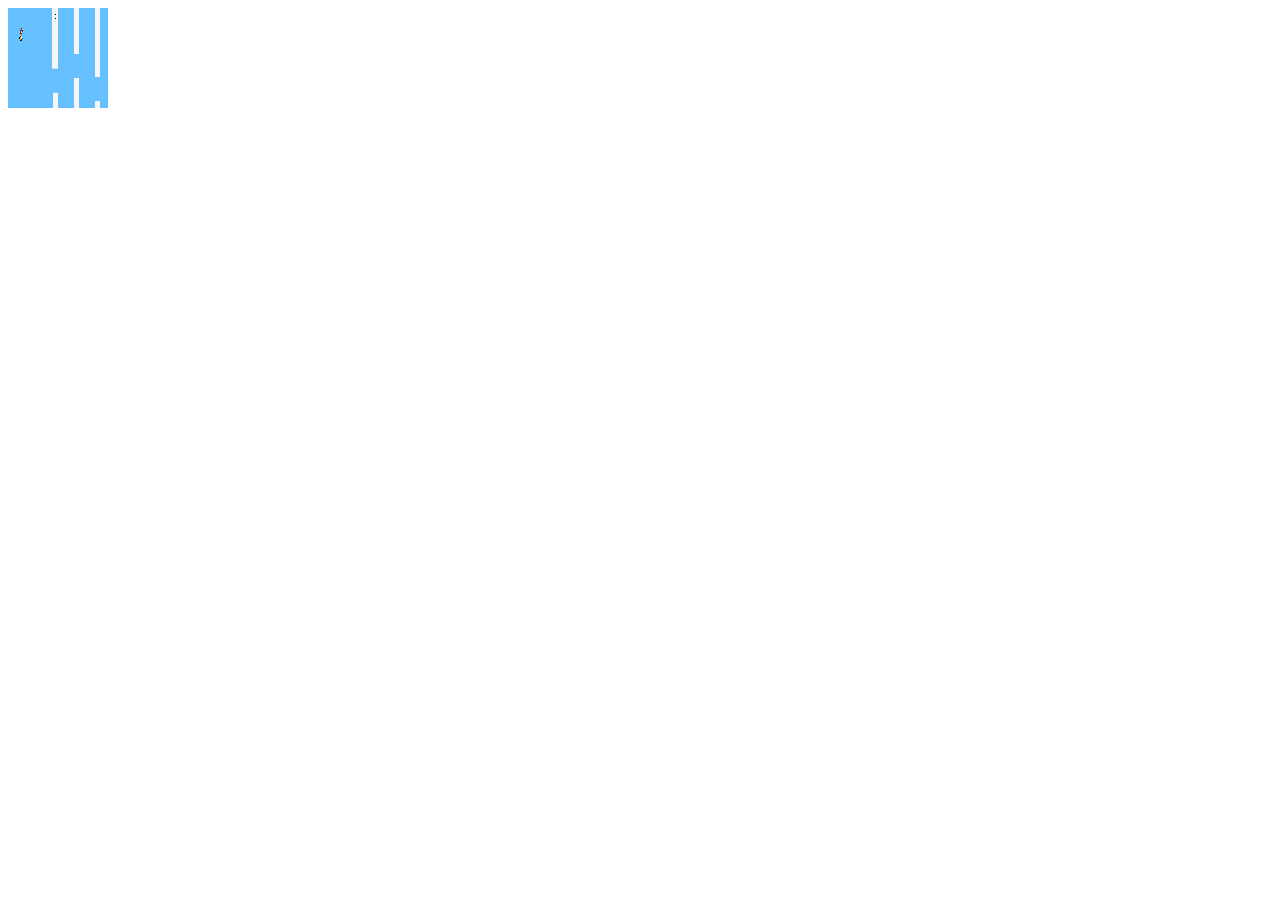
<file: Game/WASM/index2.html>
<!DOCTYPE html>
<html lang = "pt-BR">

<head>

  <meta charset="UTF-8">
  <link rel = "stylesheet" href = "main.css">

</head>


<body>
  <canvas id = "canvas"> </canvas>

  <script>

    var Module = {
      canvas: document.getElementById("canvas")
    };


    document.addEventListener ("keydown", (event) => {
      if (event.key === " ") {
        Module._GAME_ON();
      }
    })

  

  </script>

  <script src = "index.js"> </script>
</body>


</html>
</file>
<file: Game/WASM/main.css>
#canvas {

    width: 100px;
    height: 100px;


}
</file>
